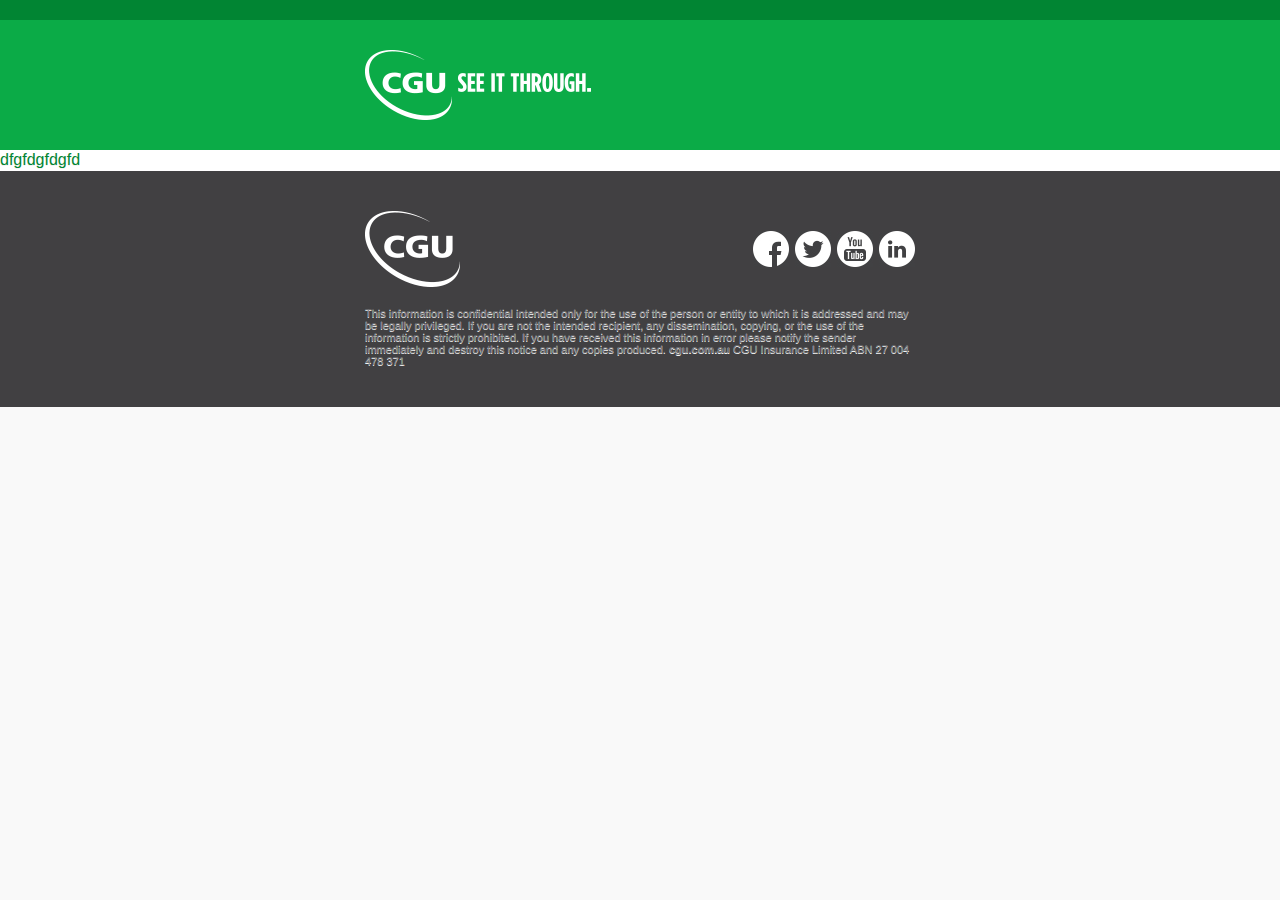
<file: cgu_farmsurvey2.0/www/index-new1.html>
<!DOCTYPE html>
<html>
<head>
    <meta http-equiv="Content-Type" content="text/html; charset=utf-8" />
    <title>CGU See It Through</title>
    <meta content="width=device-width, initial-scale=1" name="viewport">
    <link href="css/jquery.mobile-1.4.2.min.css" rel="stylesheet">

    <script src="js/jquery.js"></script>
    <script src="cordova-2.3.0.js"></script>
    <script src="cordova.force.js"></script>
    <script src="resources/lib/SFHybridApp.js"></script>
    <script src="resources/lib/SalesforceOAuthPlugin.js"></script>
    <script src="resources/lib/lodash.js" type="text/javascript"></script>
    <script src="resources/lib/backbone.js" type="text/javascript"></script>
    <script src="forcetk.mobilesdk.js"></script>
    <script src="resources/lib/backbone.force.js" type="text/javascript"></script>

    <script>
    $(document).bind("mobileinit", function () {
        $.mobile.ajaxEnabled = false;
        $.mobile.linkBindingEnabled = false;
    });
    </script>



    <script src="js/jquery.mobile-1.4.2.min.js"></script>


    <style>
    .logWindow {display:none; width:700px;}
    .logWindow > p {padding:0px; margin:0px; word-wrap:break-word;}
    .incompleteField {
      border: red 1px solid;
  }
  fieldset.incompleteCollapsible div.ui-collapsible-heading a.ui-btn-icon-left{
      background-color: red;
      color: white;
  }
  fieldset.incompleteField div.ui-radio label {
      border: red 1px solid;
  }
  input.incompleteField {
      border: red 1px solid;
  }

  body {
    margin-top: 0 !important;
    margin-bottom: 0 !important;
    padding-top: 0 !important;
    padding-bottom: 0 !important;
    width: 100% !important;
    -webkit-text-size-adjust: 100% !important;
    -ms-text-size-adjust: 100% !important;
    -webkit-font-smoothing: antialiased !important;
}
img {
    border: 0 !important;
    outline: none !important;
}
td {
    border-collapse: collapse;
    mso-line-height-rule: exactly;
}
.ExternalClass * {
    line-height: 100%
}

</style>

<script type="text/javascript">

var apiVersion = "v28.0";
var forcetkClient;
var debugMode = true;
var logToConsole = cordova.require("salesforce/util/logger").logToConsole;

jQuery(document).ready(function() {
    logToConsole("onLoad: jquery ready");
    document.addEventListener("deviceready", onDeviceReady,false);
    $("#menu").mmenu();
});

function onDeviceReady() {
    logToConsole("onDeviceReady: Cordova ready");
    cordova.require("salesforce/plugin/oauth").getAuthCredentials(salesforceSessionRefreshed, getAuthCredentialsError);
    document.addEventListener("salesforceSessionRefresh",salesforceSessionRefreshed,false);
    regLinkClickHandlers();
    if (parseFloat(window.device.version) === 7.0) {
        document.body.style.marginTop = "20px";
    }
}
document.addEventListener('deviceready', onDeviceReady, false);

function salesforceSessionRefreshed(creds) {
    logToConsole("salesforceSessionRefreshed");
    var credsData = creds;
    if (creds.data)
        credsData = creds.data;
    forcetkClient = new forcetk.Client(credsData.clientId, credsData.loginUrl, null,
        cordova.require("salesforce/plugin/oauth").forcetkRefresh);
    forcetkClient.setSessionToken(credsData.accessToken, apiVersion, credsData.instanceUrl);
    forcetkClient.setRefreshToken(credsData.refreshToken);
    forcetkClient.setUserAgentString(credsData.userAgent);
    var client = new forcetk.Client(credsData.clientId, credsData.loginUrl);
    client.setSessionToken(credsData.accessToken, apiVersion, credsData.instanceUrl);
    client.setRefreshToken(credsData.refreshToken);
    myapp(client, credsData.userId);
}

function getAuthCredentialsError(error) {
    logToConsole("getAuthCredentialsError: " + error);
}

function salesforceLogout() {
    cordova.require("salesforce/plugin/oauth").logout();
}

</script>


<title></title>



</head>
<body marginwidth="0" marginheight="0" style="margin-top: 0; margin-bottom: 0; padding-top: 0; padding-bottom: 0; background-repeat: repeat; width: 100% !important; -webkit-text-size-adjust: 100%; -ms-text-size-adjust: 100%; -webkit-font-smoothing: antialiased;background-color:#ffffff;" offset="0" topmargin="0" leftmargin="0" bgcolor="#ffffff">

<table width="100%" border="0" cellspacing="0" cellpadding="0" bgcolor="#ffffff">
    <tr>
        <td valign="top" align="center" style="line-height:0px; font-size:0px;" height="20" bgcolor="#018533">&nbsp;</td>
    </tr>
    <tr>
        <td valign="top" align="center" bgcolor="#0bab47">
            <table width="550" border="0" align="center" cellpadding="0" cellspacing="0">
                <tr>
                    <td style="line-height:0px; font-size:0px;" height="30">&nbsp;</td>
                </tr>
                <tr>
                    <td valign="top" align="left">
                        <table width="226" border="0" align="left" cellpadding="0" cellspacing="0">
                            <tr>
                                <td width="226" align="left" valign="top"><a href="http://www.cgu.com.au/cgu/" target="_blank"><img src="images/logo_img.png" width="226" height="70" alt="CGU See It Through" border="0" style="display:block;" /></a></td>
                            </tr>
                        </table>
                    </td>
                </tr>
                <tr>
                    <td style="line-height:0px; font-size:0px;" height="30">&nbsp;</td>
                </tr>
            </table>
        </td>
    </tr>
    <tr>
        <td>dfgfdgfdgfd</td>
    </tr>
    <tr>
        <td align="left" valign="top" bgcolor="#414042">
            <table width="550" border="0" align="center" cellpadding="0" cellspacing="0">
                <tr>
        <td width="550" align="left" valign="top">
            <table width="550" border="0" align="center" cellpadding="0" cellspacing="0">
                <tr>
                    <td height="40" style="line-height:0px; font-size:0px;">&nbsp;</td>
                </tr>
                            <tr>
                                <td width="550" align="left" valign="top">
                                    <table width="550" border="0" align="center" cellpadding="0" cellspacing="0">
                                        <tr>
                                            <td width="95" align="left" valign="top"><a href="http://www.cgu.com.au/cgu/" target="_blank"><img src="images/fotter_logo.png" width="95" height="76" alt="CGU" border="0" style="display:block;" /></a>
                                            </td>
                                            <td align="left" valign="top">&nbsp;</td>
                                            <td width="162" align="left" valign="top">
                                                <table width="162" border="0" align="center" cellpadding="0" cellspacing="0">
                                                    <tr>
                                                        <td height="20" style="line-height:0px; font-size:0px;">&nbsp;</td>
                                                    </tr>
                                                    <tr>
                                                        <td width="162" align="left" valign="top">
                                                            <table width="162" border="0" align="center" cellpadding="0" cellspacing="0">
                                                                <tr>
                                                                    <td width="36" align="left" valign="top"><a href="https://www.facebook.com/cguinsurance?sk=wall" target="_blank"><img src="images/fb_img.jpg" width="36" height="36" alt="Facebook" border="0" style="display:block;" /></a></td>
                                                                    <td width="6"></td>
                                                                    <td width="36" align="left" valign="top"><a href="https://www.twitter.com/cguinsurance" target="_blank"><img src="images/twitter_img.jpg" width="36" height="36" alt="Twitter" border="0" style="display:block;" /></a></td>
                                                                    <td width="6"></td>
                                                                    <td width="36" align="left" valign="top"><a href="http://www.youtube.com/user/CGUInsurance" target="_blank"><img src="images/youtube_img.jpg" width="36" height="36" alt="YouTube" border="0" style="display:block;" /></a></td>
                                                                    <td width="6"></td>
                                                                    <td width="36" align="left" valign="top"><a href="http://www.linkedin.com/company/cgu" target="_blank"><img src="images/linkdin_img.jpg" width="36" height="36" alt="Linkedin" border="0" style="display:block;" /></a></td>
                                                                </tr>
                                                          </table>
                                                      </td>
                                                    </tr>
                                                </table>
                                            </td>
                                        </tr>
                                    </table>
                                </td>
                            </tr>
                            <tr>
                                <td height="20" style="line-height:0px; font-size:0px;">&nbsp;</td>
                            </tr>
                            <tr>
                                <td width="550" align="left" valign="top"  style="font-family:Arial, Helvetica, sans-serif; font-size:11px; color:#6d6e71; text-align:left; line-height:normal;">This information is confidential intended only for the use of the person or entity to which it is addressed and may be legally privileged. If you are not the intended recipient, any dissemination, copying, or the use of the information is strictly prohibited. If you have received this information in error please notify the sender immediately and destroy this notice and any copies produced. <a href="http://www.cgu.com.au/cgu/" target="_blank" style="text-decoration:none; color:#6d6e71;">cgu.com.au</a> CGU Insurance Limited ABN 27 004 478 371</td>
                            </tr>
                            <tr>
                                <td height="40" style="line-height:0px; font-size:0px;">&nbsp;</td>
                            </tr>
                        </table>
                    </td>
                </tr>
            </table>
        </td>
    </tr>
</table>

<script type="text/javascript" src="resources/lib/inline.js"></script>
</body>
</html>
</file>
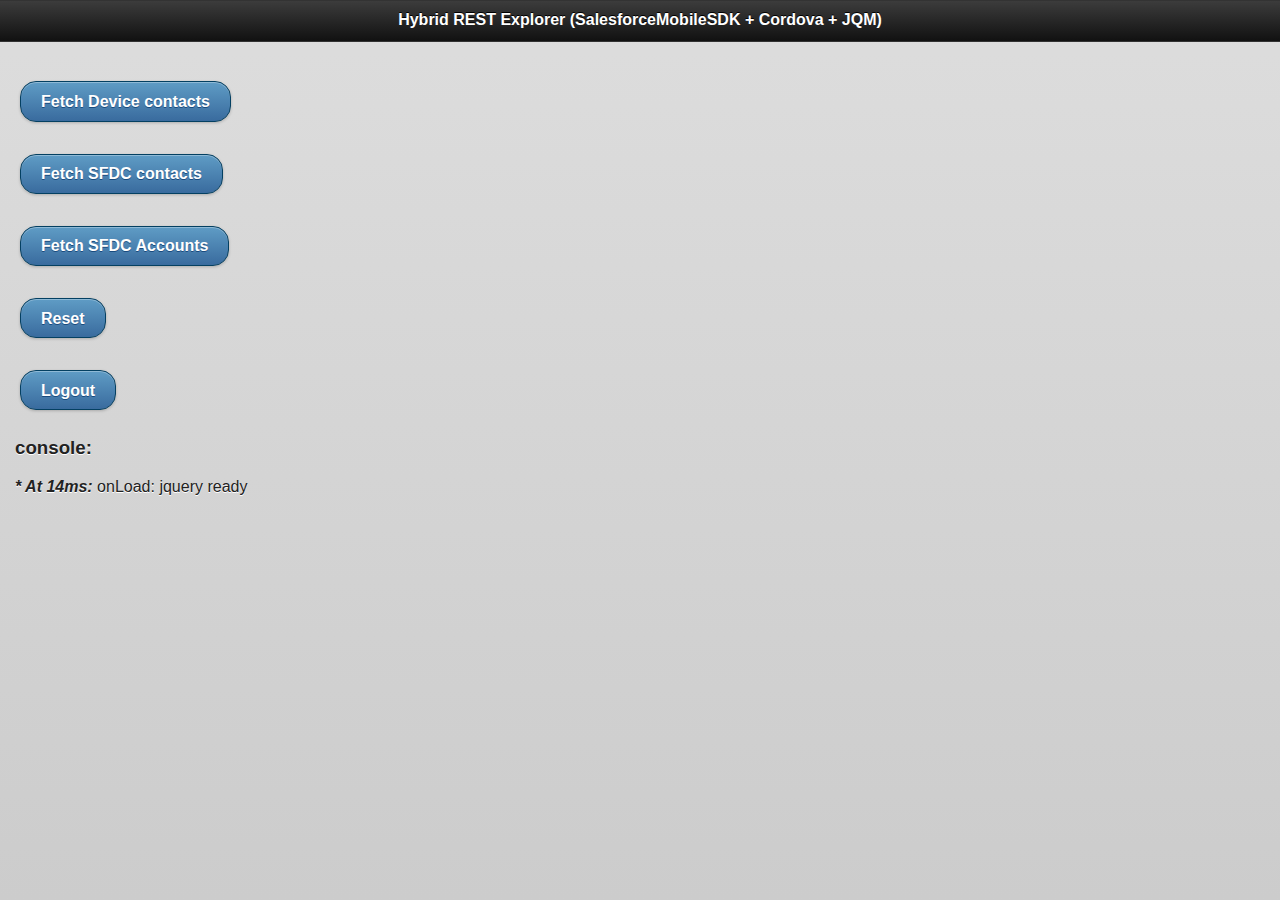
<file: cgu_farmsurvey2.0/www/index_old.html>
<!DOCTYPE html>
<html>
  <head>
    <meta name="viewport" content="width=device-width, initial-scale=1.0, maximum-scale=1.0; user-scalable=no" />
    <meta http-equiv="Content-type" content="text/html; charset=utf-8">

    <!-- include jquery mobile -->
    <link rel="stylesheet" href="jquery/jquery.mobile-1.3.1.min.css" />
    <script src="jquery/jquery-2.0.0.min.js"></script>
    <script src="jquery/jquery.mobile-1.3.1.min.js"></script>
        
    <!-- Include cordova. -->
	<script src="cordova-2.3.0.js"></script>

    <!-- Include cordova plugins -->
    <script src="cordova.force.js"></script>

    <!-- include forcetk.mobilesdk for REST transaction support -->
    <script src="forcetk.mobilesdk.js"></script>

    <!-- log window styling -->
    <style>
      .logWindow {display:none; width:700px;}
      .logWindow > p {padding:0px; margin:0px; word-wrap:break-word;}
    </style>

    <script>

    
    // The version of the REST API you wish to use in your app.
    var apiVersion = "v28.0";

	// If you want to prevent dragging, uncomment this section
	/*
	function preventBehavior(e) 
	{ 
      e.preventDefault(); 
    };
	document.addEventListener("touchmove", preventBehavior, false);
	*/
	
	/* If you are supporting your own protocol, the var invokeString will contain any arguments to the app launch.
	see http://iphonedevelopertips.com/cocoa/launching-your-own-application-via-a-custom-url-scheme.html
	for more details -jm */
	/*
	function handleOpenURL(url)
	{
		// do something with the url passed in.
	}
	*/
	
    var forcetkClient;
    var debugMode = true;
    var logToConsole = cordova.require("salesforce/util/logger").logToConsole;

    jQuery(document).ready(function() {
        //Add event listeners and so forth here
        logToConsole("onLoad: jquery ready");
		document.addEventListener("deviceready", onDeviceReady,false);

    });

    // When this function is called, Cordova has been initialized and is ready to roll 
    function onDeviceReady() {
        logToConsole("onDeviceReady: Cordova ready");
		//Call getAuthCredentials to get the initial session credentials
        cordova.require("salesforce/plugin/oauth").getAuthCredentials(salesforceSessionRefreshed, getAuthCredentialsError);

        //register to receive notifications when autoRefreshOnForeground refreshes the sfdc session
        document.addEventListener("salesforceSessionRefresh",salesforceSessionRefreshed,false);

        //enable buttons
        regLinkClickHandlers();
    }
        

    function salesforceSessionRefreshed(creds) {
        logToConsole("salesforceSessionRefreshed");
        
        // Depending on how we come into this method, `creds` may be callback data from the auth
        // plugin, or an event fired from the plugin.  The data is different between the two.
        var credsData = creds;
        if (creds.data)  // Event sets the `data` object with the auth data.
            credsData = creds.data;

        forcetkClient = new forcetk.Client(credsData.clientId, credsData.loginUrl, null,
            cordova.require("salesforce/plugin/oauth").forcetkRefresh);
        forcetkClient.setSessionToken(credsData.accessToken, apiVersion, credsData.instanceUrl);
        forcetkClient.setRefreshToken(credsData.refreshToken);
        forcetkClient.setUserAgentString(credsData.userAgent);
    }

    function getAuthCredentialsError(error) {
        logToConsole("getAuthCredentialsError: " + error);
    }
        
    </script>
        
	<!-- load our app-specific code -->
    <script src="inline.js"></script>       

  </head>
  <body>
      <div data-role="page" data-theme="b" id="jqm-home"> 
          <div  data-role="header"> 
              <h1>Hybrid REST Explorer (SalesforceMobileSDK + Cordova + JQM)</h1> 
          </div> 

          <div id="#content" data-role="content"> 

              <p><a href="#" id="link_fetch_device_contacts" data-role="button" data-inline="true">Fetch Device contacts</a></p>
              <p><a href="#" id="link_fetch_sfdc_contacts" data-role="button" data-inline="true">Fetch SFDC contacts</a></p>
              <p><a href="#" id="link_fetch_sfdc_accounts" data-role="button" data-inline="true">Fetch SFDC Accounts</a></p>
              <p><a href="#" id="link_reset" data-role="button" data-inline="true">Reset</a></p>

              <p><a href="#" id="link_logout" data-role="button" data-inline="true">Logout</a></p>

              <div id="div_device_contact_list"></div>
              <div id="div_sfdc_contact_list"></div>
              <div id="div_sfdc_account_list"></div>

              <h3>console:</h3>
              <p id="console" class="logWindow">
              </p>
          </div> 

      </div> 
  </body>
</html>
</file>
